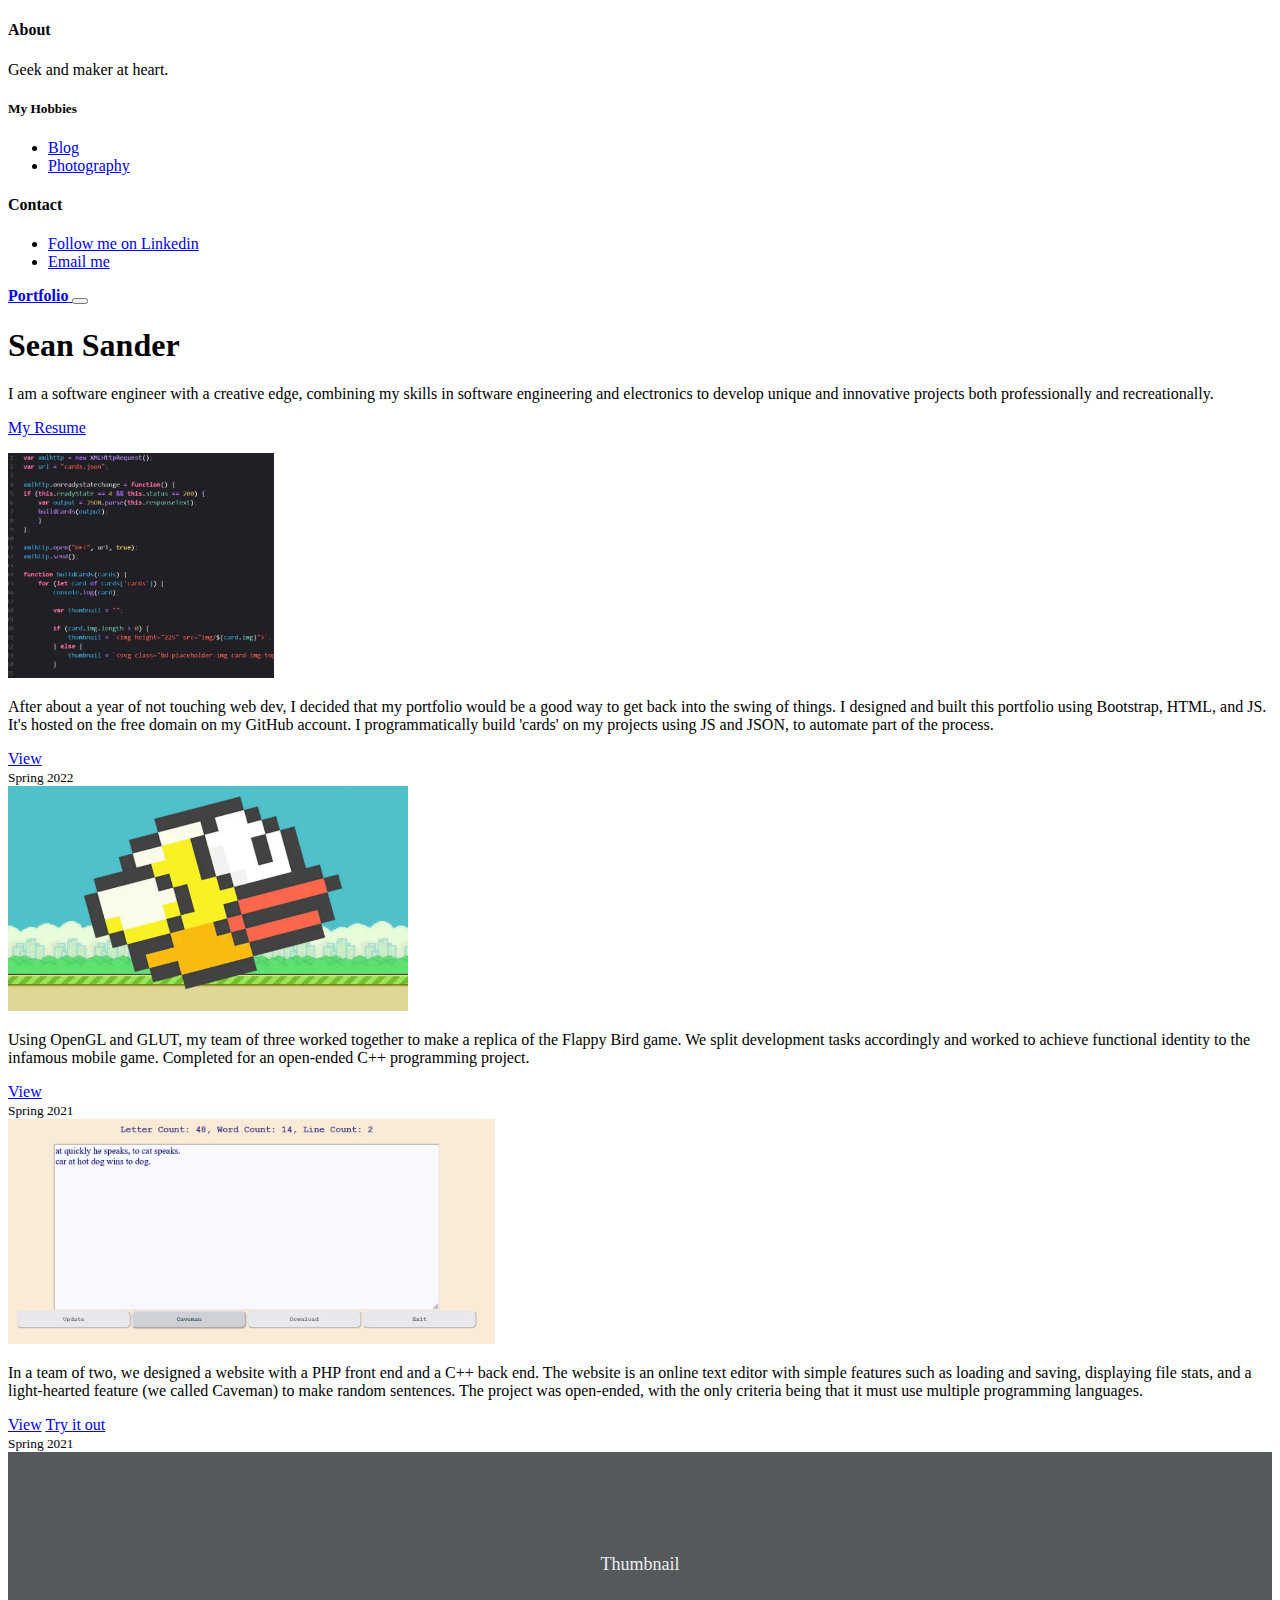
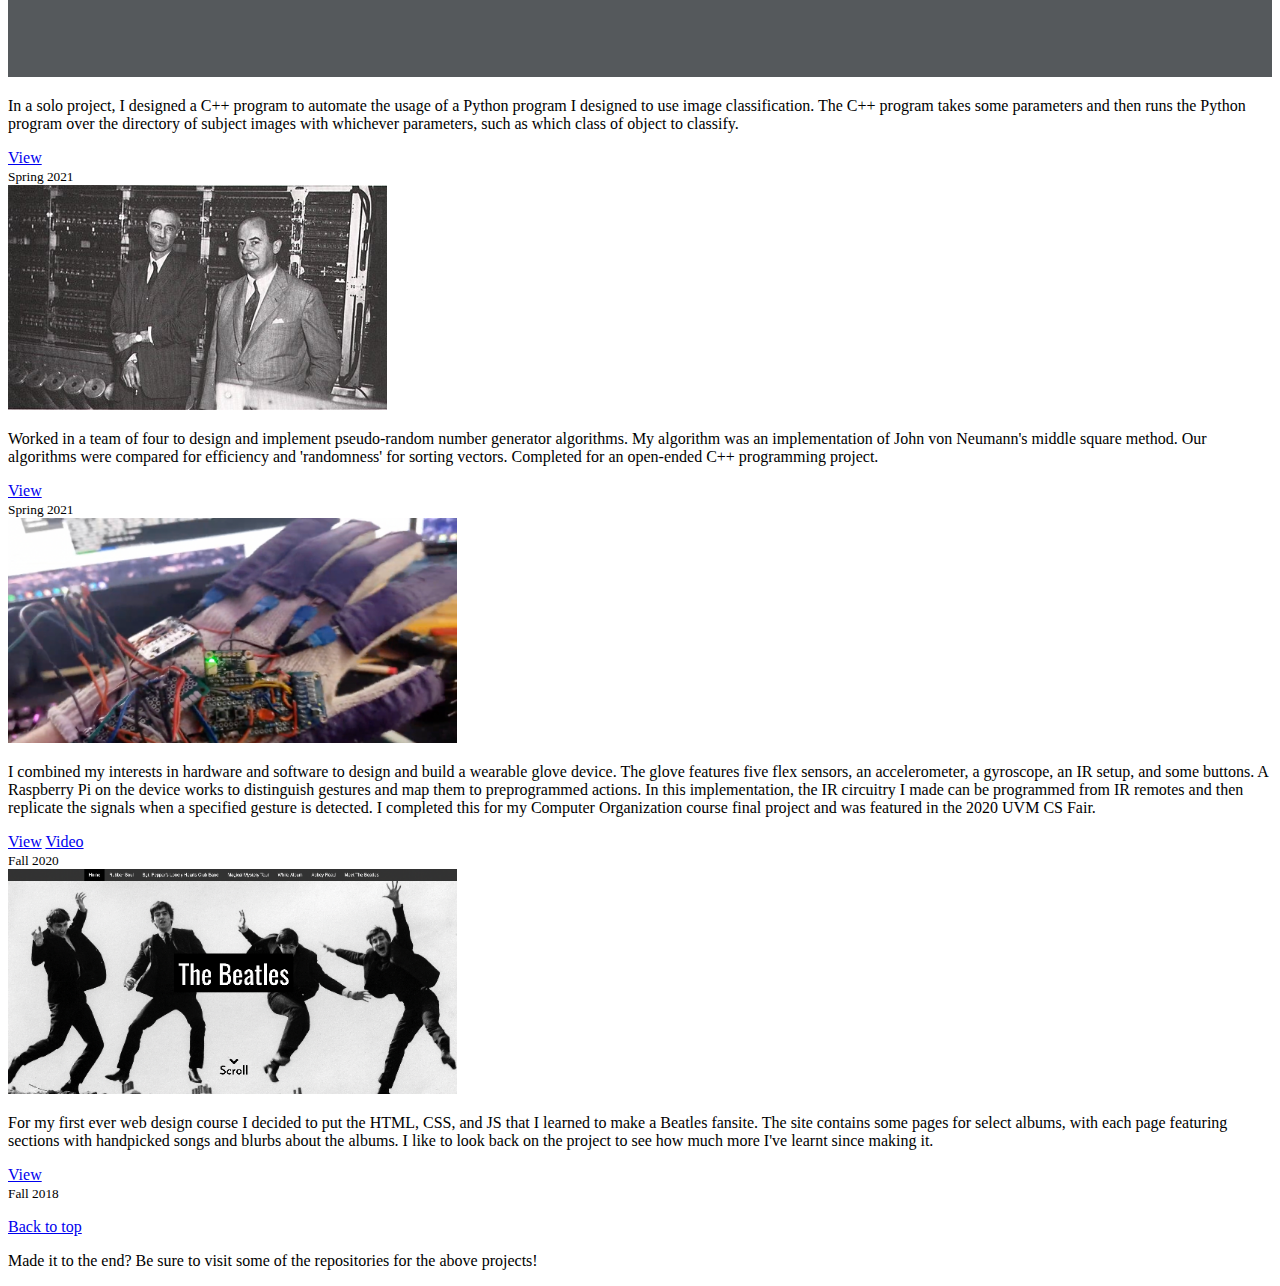
<file: index.html>
<!doctype html>
<html lang="en">
  <head>
    <meta charset="utf-8">
    <meta name="viewport" content="width=device-width, initial-scale=1">
    <meta name="description" content="">
    <meta name="generator" content="Hugo 0.88.1">
    <title>Sean Sander</title>

    <link rel="canonical" href="https://getbootstrap.com/docs/5.1/examples/album/">

    

    <!-- Bootstrap core CSS -->
    <!-- CSS only -->
<link href="https://cdn.jsdelivr.net/npm/bootstrap@5.1.3/dist/css/bootstrap.min.css" rel="stylesheet" integrity="sha384-1BmE4kWBq78iYhFldvKuhfTAU6auU8tT94WrHftjDbrCEXSU1oBoqyl2QvZ6jIW3" crossorigin="anonymous">

<!-- JavaScript Bundle with Popper -->
<script src="https://cdn.jsdelivr.net/npm/bootstrap@5.1.3/dist/js/bootstrap.bundle.min.js" integrity="sha384-ka7Sk0Gln4gmtz2MlQnikT1wXgYsOg+OMhuP+IlRH9sENBO0LRn5q+8nbTov4+1p" crossorigin="anonymous"></script>

<!-- card builder -->
<script src="generate_cards.js" type="module"></script>

    <style>
      .bd-placeholder-img {
        font-size: 1.125rem;
        text-anchor: middle;
        -webkit-user-select: none;
        -moz-user-select: none;
        user-select: none;
      }

      @media (min-width: 768px) {
        .bd-placeholder-img-lg {
          font-size: 3.5rem;
        }
      }
      img {
        pointer-events: none;
        object-fit: cover;
      }
    </style>

    
  </head>
  <body>
    
<header>
  <div class="collapse bg-dark" id="navbarHeader">
    <div class="container">
      <div class="row">
        <div class="col-sm-8 col-md-7 py-4">
          <h4 class="text-white">About</h4>
          <p class="text-muted">Geek and maker at heart.</p>
          <h5 class="text-white">My Hobbies</h5>
          <ul class="list-unstyled">
            <li><a href="#" target="#" class="text-white">Blog</a></li>
            <li><a href="#" target="#" class="text-white">Photography</a></li>
          </ul>
        </div>
        <div class="col-sm-4 offset-md-1 py-4">
          <h4 class="text-white">Contact</h4>
          <ul class="list-unstyled">
            <!-- <li><a href="#" class="text-white">Follow on Twitter</a></li> -->
            <!-- <li><a href="Sean_Sander_Resume.pdf" target="#" class="text-white">Resume</a></li> -->
            <li><a href="https://www.linkedin.com/in/sean-sander/" target="#" class="text-white">Follow me on Linkedin</a></li>
            <li><a href="mailto:seanpsander@gmail.com?subject=Mail from your portfolio" class="text-white">Email me</a></li>
          </ul>
        </div>
      </div>
    </div>
  </div>
  <div class="navbar navbar-dark bg-dark shadow-sm">
    
    <div class="container">
      
      <a href="#" class="navbar-brand d-flex align-items-center">
        <!-- <svg xmlns="http://www.w3.org/2000/svg" width="20" height="20" fill="none" stroke="currentColor" stroke-linecap="round" stroke-linejoin="round" stroke-width="2" aria-hidden="true" class="me-2" viewBox="0 0 24 24"><path d="M23 19a2 2 0 0 1-2 2H3a2 2 0 0 1-2-2V8a2 2 0 0 1 2-2h4l2-3h6l2 3h4a2 2 0 0 1 2 2z"/><circle cx="12" cy="13" r="4"/></svg> -->
        <strong>Portfolio</strong>
      </a>
      
      <button class="navbar-toggler" type="button" data-bs-toggle="collapse" data-bs-target="#navbarHeader" aria-controls="navbarHeader" aria-expanded="false" aria-label="Toggle navigation">
        <span class="navbar-toggler-icon"></span>
      </button>
    </div>
    
  </div>
</header>

<main>

  <section class="py-5 text-center container">
    <div class="row py-lg-5">
      <div class="col-lg-6 col-md-8 mx-auto">
        <h1 class="fw-light">Sean Sander</h1>
        <p class="lead text-muted">I am a software engineer with a creative edge, combining my skills in software engineering and electronics to develop unique and innovative projects both professionally and recreationally.</p>
        <p>
          <a href="Sean_Sander_Resume.pdf" target="#" class="btn btn-primary my-2">My Resume</a>
          <!-- <a href="#" class="btn btn-secondary my-2">Secondary action</a> -->
        </p> 
      </div>
    </div>
  </section>

    <div class="album py-5 bg-light">
      <div class="container">
        <div id="cards" class="row row-cols-1 row-cols-sm-2 row-cols-md-3 g-3">
          
        </div>
      
      </div>
    </div>
  </div>

</main>

<footer class="text-muted py-5">
  <div class="container">
    <p class="float-end mb-1">
      <a href="#">Back to top</a>
    </p>
    <p class="mb-1">Made it to the end? Be sure to visit some of the repositories for the above projects!</p>
  </div>
</footer>
   
  </body>
</html>
</file>
